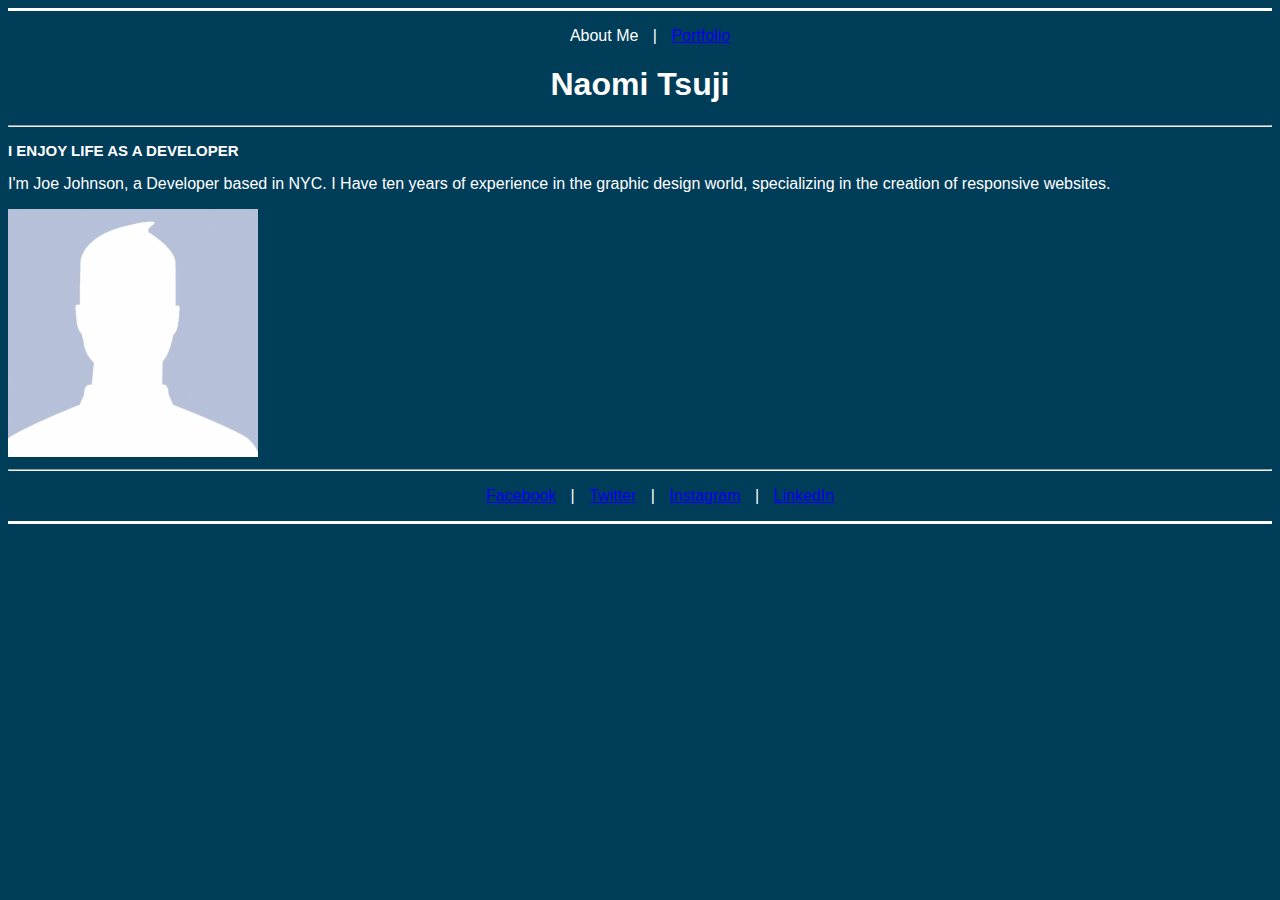
<file: about-me/html/index.html>
<!DOCTYPE html>

<html>

	<head> 
		<title>About Naomi Tsuji</title>
		<link rel="stylesheet" href="css/style.css">
	</head>

	<body>
		<nav>
			<ul>
				<li>About Me</li>
				|
				<li><a href="portfolio.html">Portfolio</a><li>
			</ul>
		</nav>

		<h1>Naomi Tsuji</h1>

		<hr>

		<h3>I enjoy life as a developer</h3>

		<p>
			I'm Joe Johnson, a Developer based in NYC. I Have ten years of experience in the graphic design world, specializing in the creation of responsive websites.
		</p>

		<img src="img/fb_avatar_0.jpg" alt="fb avatar">
		<hr>
		<footer>
			<ul>
				<li><a href="https://www.facebook.com/" target="_blank">Facebook</a></li>
				|
				<li><a href="https://twitter.com/" target="_blank">Twitter</a></li>
				|
				<li><a href="https://instagram.com/" target="_blank">Instagram</a></li>
				|
				<li><a href="https://linkedin.com/" target="_blank">LinkedIn</a></li>
			</ul>
		</footer>
	</body>

</html>
</file>
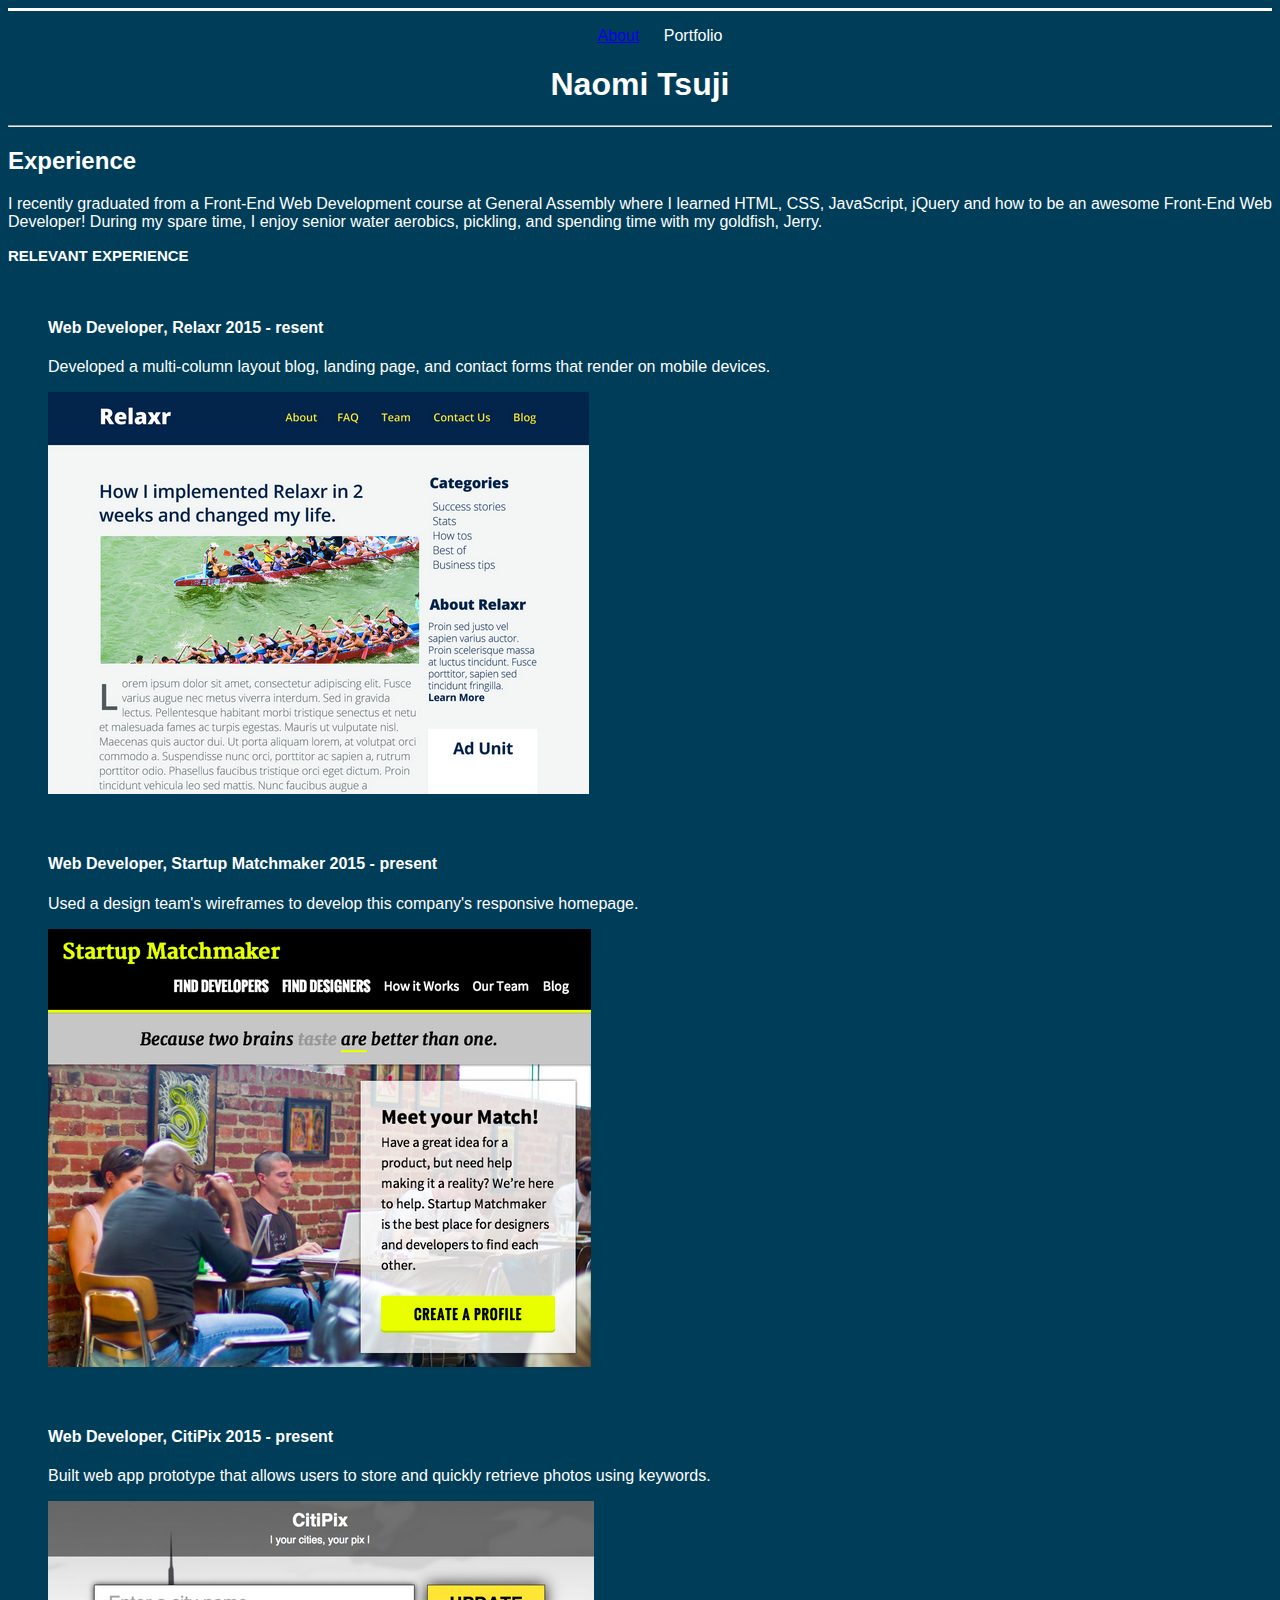
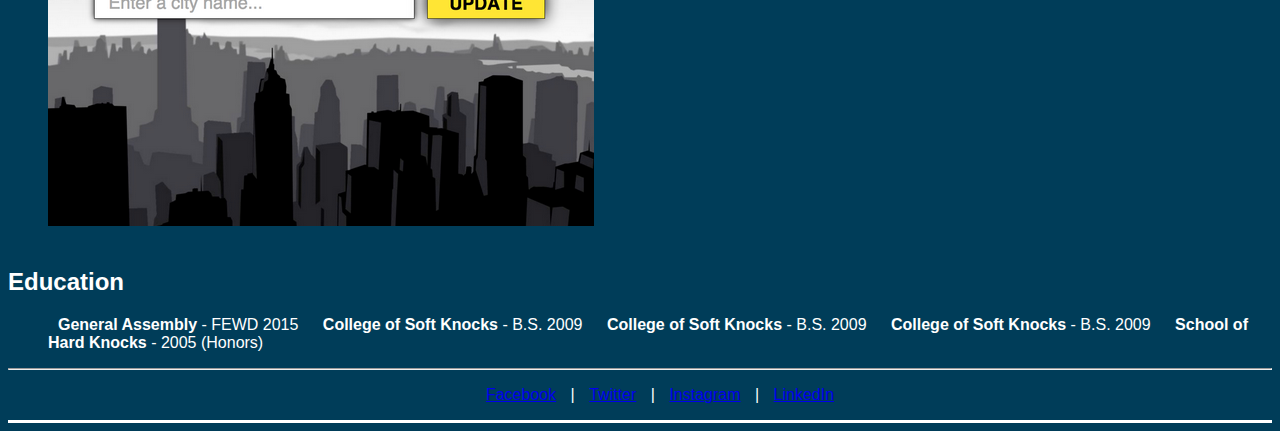
<file: about-me/html/portfolio.html>
<!DOCTYPE html>
<html>
	<head>
		<title>Naomi Tsuji Portfolio</title>
	<link rel="stylesheet" href="css/style.css">
	</head>

	<body>
		<nav>
			<ul>
				<li><a href="index.html">About</a></li>
				<li>Portfolio</li>
			</ul>
		</nav>
		<h1>Naomi Tsuji</h1>
		<hr>

		<h2>Experience</h2>

		<p>
			I recently graduated from a Front-End Web Development course at General Assembly where I learned HTML, CSS, JavaScript, jQuery and how to be an awesome Front-End Web Developer! During my spare time, I enjoy senior water aerobics, pickling, and spending time with my goldfish, Jerry.
		</p>

		<h3>Relevant Experience</h3>
		
		<ul>
			<li>
				<h4><strong>Web Developer</strong>, Relaxr 2015 - resent</h4>
				<p>Developed a multi-column layout blog, landing page, and contact forms that render on mobile devices.</p>
			<img src="img/relaxr_deliverable.png">
			</li><br/>
			<br/>

			<li>
				<h4><strong>Web Developer, Startup Matchmaker 2015 - present</strong></h4>
				<p>Used a design team's wireframes to develop this company's responsive homepage.</p>
			<img src="img/startup_matchmaker_deliverable.png">
			</li><br/>
			<br/>

			<li>
				<h4><strong>Web Developer, CitiPix 2015 - present</h4></strong>
				<p>Built web app prototype that allows users to store and quickly retrieve photos using keywords.</p>
			<img src="img/citipix_deliverable.png">
			</li><br/>
			<br/>
		</ul>	

		<h2>Education</h2>
		<ul>
			<li><strong>General Assembly</strong> - FEWD 2015</li>
			<li><strong>College of Soft Knocks</strong> - B.S. 2009</li>
			<li><strong>College of Soft Knocks</strong> - B.S. 2009</li>
			<li><strong>College of Soft Knocks</strong> - B.S. 2009</li>
			<li><strong>School of Hard Knocks</strong> - 2005 (Honors)</li>
		</ul>

		<hr>
		<footer>
			<ul>
				<li><a href="https://www.facebook.com/" target="_blank">Facebook</a></li>
				|
				<li><a href="https://twitter.com/" target="_blank">Twitter</a></li>
				|
				<li><a href="https://instagram.com/" target="_blank">Instagram</a></li>
				|
				<li><a href="https://linkedin.com/" target="_blank">LinkedIn</a></li>
			</ul>
		</footer>

	</body>
</html>
</file>
<file: about-me/html/css/style.css>
li {
	display: inline;
	padding: 0px 10px 0px 10px;
}

body {
	background-color: #003D59;
	color: #fff;
	font-family: helvetica;	
	border-top-style: solid;
	border-bottom-style: solid;
}

nav {
	text-align: center;
}

h1 {
	font-size: 32px;
	text-align: center;
}

h3 {
	text-transform: uppercase;
	font-size: 15px;
}

img {
	margin: 0 auto;
}

footer {
	text-align: center;
}

a:hover {
	color: #4B87AF;
}
</file>
